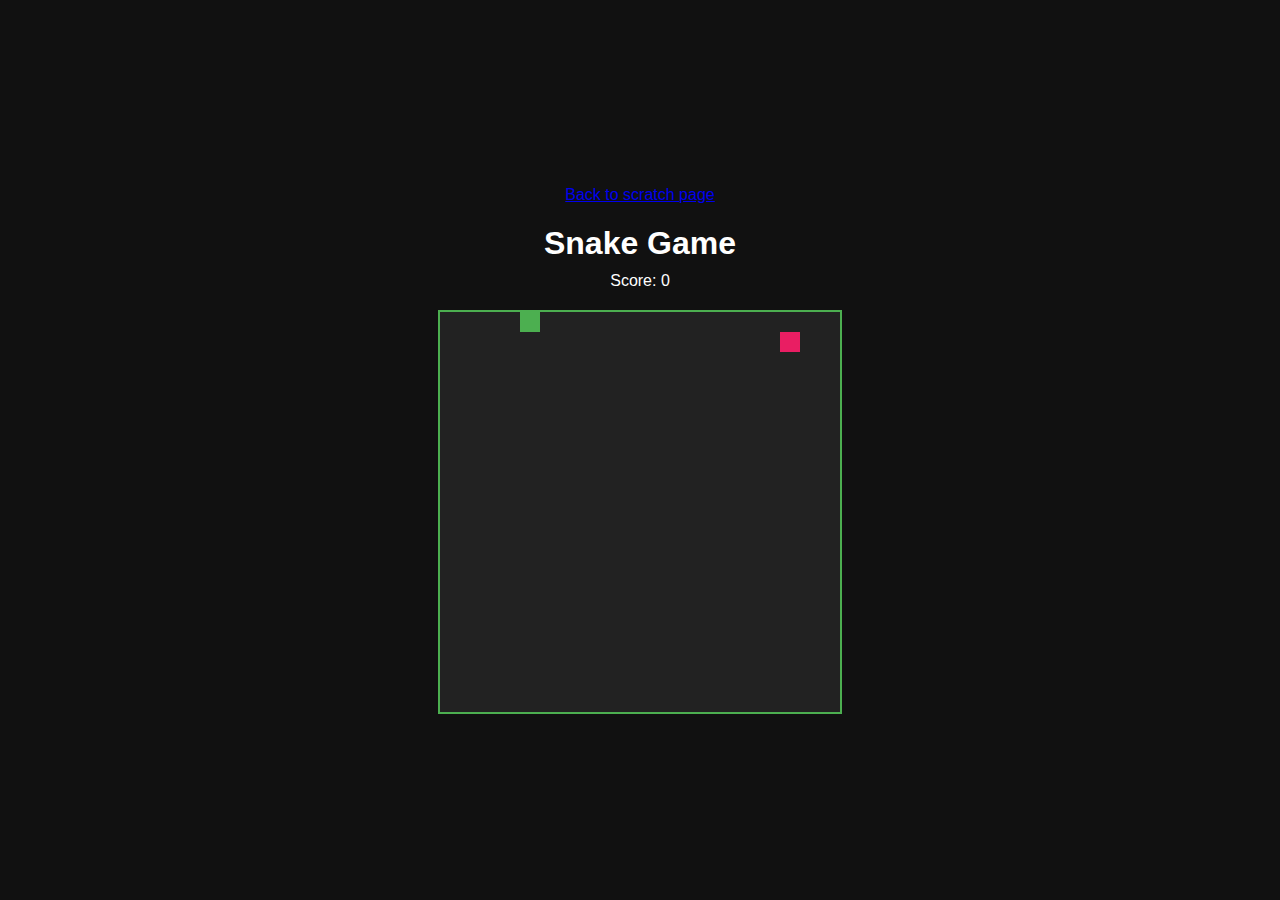
<file: HTML/ai.html>
<!DOCTYPE html>
<html lang="en">
<head>
  <meta charset="UTF-8">
  <title>Snake Game</title>
  <style>
    body {
      background-color: #111;
      color: white;
      font-family: Arial, sans-serif;
      display: flex;
      flex-direction: column;
      align-items: center;
      margin: 0;
      height: 100vh;
      justify-content: center;
    }

    canvas {
      background-color: #222;
      border: 2px solid #4caf50;
    }

    h1 {
      margin-bottom: 10px;
    }

    #score {
      margin-bottom: 20px;
    }
  </style>
</head>
<body>
  <a href="../HTML/scratch.html">Back to scratch page</a>
  <h1>Snake Game</h1>
  <div id="score">Score: 0</div>
  <canvas id="gameCanvas" width="400" height="400"></canvas>

  <script>
    const canvas = document.getElementById("gameCanvas");
    const ctx = canvas.getContext("2d");
    const scale = 20;
    const rows = canvas.height / scale;
    const columns = canvas.width / scale;

    let snake;
    let fruit;
    let score = 0;

    (function setup() {
      snake = new Snake();
      fruit = pickLocation();

      window.setInterval(() => {
        ctx.clearRect(0, 0, canvas.width, canvas.height);
        fruit.draw();
        snake.update();
        snake.draw();

        if (snake.eat(fruit)) {
          score++;
          document.getElementById("score").innerText = "Score: " + score;
          fruit = pickLocation();
        }

        snake.checkCollision();
      }, 150);
    })();

    function pickLocation() {
      const x = Math.floor(Math.random() * columns) * scale;
      const y = Math.floor(Math.random() * rows) * scale;
      return {
        x,
        y,
        draw: function () {
          ctx.fillStyle = "#e91e63";
          ctx.fillRect(this.x, this.y, scale, scale);
        }
      };
    }

    function Snake() {
      this.x = 0;
      this.y = 0;
      this.xSpeed = scale;
      this.ySpeed = 0;
      this.total = 0;
      this.tail = [];

      this.draw = function () {
        ctx.fillStyle = "#4caf50";

        for (let i = 0; i < this.tail.length; i++) {
          ctx.fillRect(this.tail[i].x, this.tail[i].y, scale, scale);
        }

        ctx.fillRect(this.x, this.y, scale, scale);
      };

      this.update = function () {
        for (let i = 0; i < this.tail.length - 1; i++) {
          this.tail[i] = this.tail[i + 1];
        }

        if (this.total >= 1) {
          this.tail[this.total - 1] = { x: this.x, y: this.y };
        }

        this.x += this.xSpeed;
        this.y += this.ySpeed;

        // Wrap around
        if (this.x >= canvas.width) this.x = 0;
        if (this.y >= canvas.height) this.y = 0;
        if (this.x < 0) this.x = canvas.width - scale;
        if (this.y < 0) this.y = canvas.height - scale;
      };

      this.changeDirection = function (direction) {
        switch (direction) {
          case "Up":
            if (this.ySpeed === 0) {
              this.xSpeed = 0;
              this.ySpeed = -scale;
            }
            break;
          case "Down":
            if (this.ySpeed === 0) {
              this.xSpeed = 0;
              this.ySpeed = scale;
            }
            break;
          case "Left":
            if (this.xSpeed === 0) {
              this.xSpeed = -scale;
              this.ySpeed = 0;
            }
            break;
          case "Right":
            if (this.xSpeed === 0) {
              this.xSpeed = scale;
              this.ySpeed = 0;
            }
            break;
        }
      };

      this.eat = function (fruit) {
        if (this.x === fruit.x && this.y === fruit.y) {
          this.total++;
          return true;
        }
        return false;
      };

      this.checkCollision = function () {
        for (let i = 0; i < this.tail.length; i++) {
          if (this.x === this.tail[i].x && this.y === this.tail[i].y) {
            alert("Game Over! Final Score: " + score);
            this.total = 0;
            this.tail = [];
            score = 0;
            document.getElementById("score").innerText = "Score: 0";
          }
        }
      };
    }

    window.addEventListener("keydown", (e) => {
      const direction = e.key.replace("Arrow", "");
      snake.changeDirection(direction);
    });
  </script>

</body>
</html>
</file>
